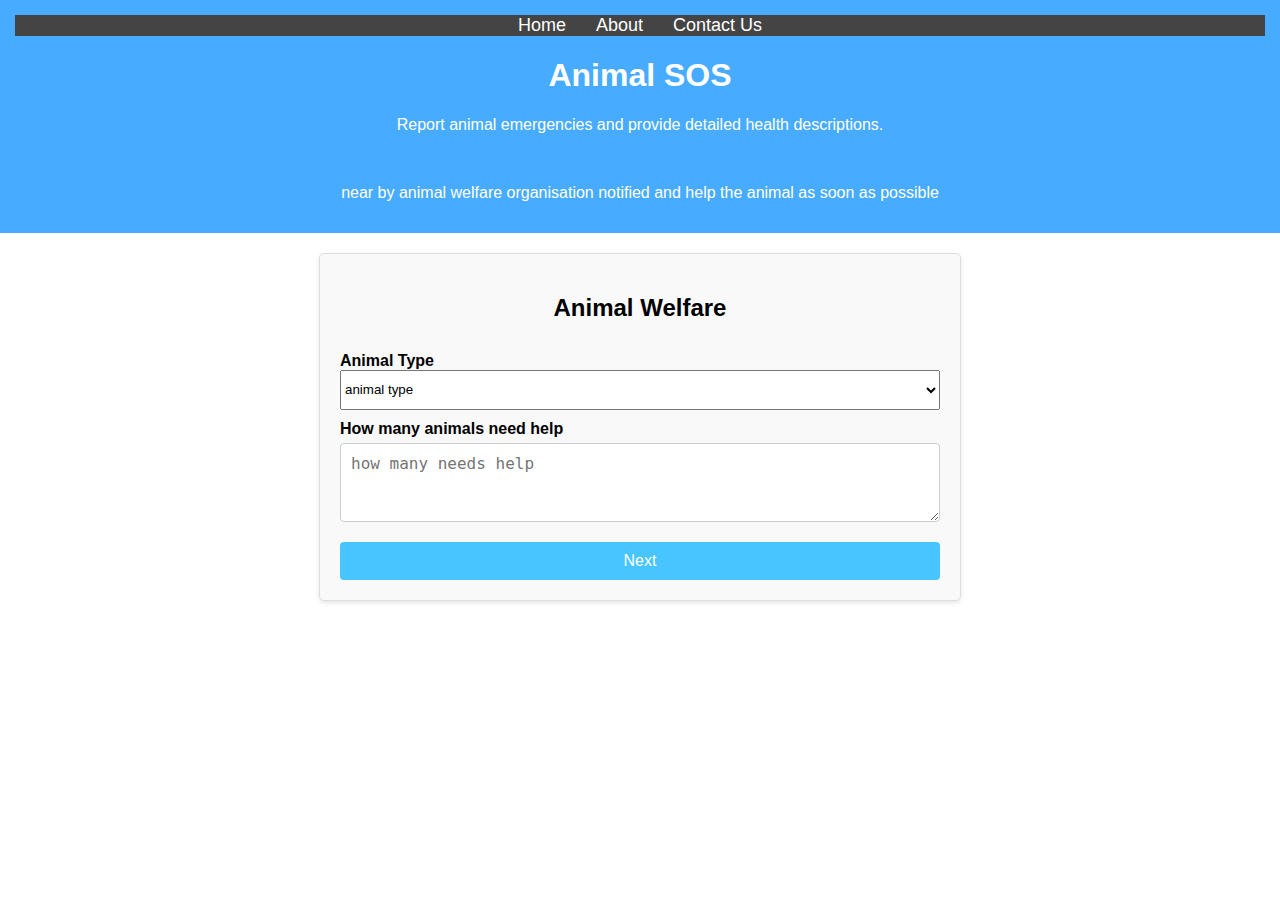
<file: index.html>
<!DOCTYPE html>
<html lang="en">
<head>
  <meta charset="UTF-8">
  <meta name="viewport" content="width=device-width, initial-scale=1.0">
  <title>Animal SOS</title>
  <link rel="stylesheet" href="styles.css">
</head>
<body>
  <style>
    body{
      background-image: url('https://img.freepik.com/free-vector/hand-drawn-animal-rescue-illustration_23-2150219136.jpg?semt=ais_hybrid');
    }
  </style>
  <header>
    <nav>
      <ul class="navbar">
        <li><a href="#home">Home</a></li>
        <li><a href="about.html">About</a></li>
        <li><a href="#contact">Contact Us</a></li>
      </ul>
    </nav>
    <h1>Animal SOS</h1>
    <p>Report animal emergencies and provide detailed health descriptions.</p></br>
     <p> near by animal welfare organisation notified and help the animal as soon as possible
    </p>
  </header>

  <!-- Form Section -->
  <section id="report-form">
    <h2>Animal Welfare</h2>
    

    <form id="animal-health-form" action="next.html" method="get">
     
      <label for="animal-type">Animal Type</label>
      <select id="animal-type" name="animal-type" required>
        <option value="" disabled selected>animal type</option>
        <option value="Dog">Dog</option>
        <option value="Cat">Cat</option>
        <option value="Cow">Cow</option>
        <option value="Bird">Bird</option>
        <option value="Bird">Buffalo</option>
        
      </select>




      <label for="health-description">How many animals need help</label>
      <textarea id="health-description" name="health-description" placeholder="how many needs help" rows="3" required></textarea>

      <button type="submit">Next</button>
    </form>
  </section>

  <script src="script.js"></script>
</body>
</html>
</file>
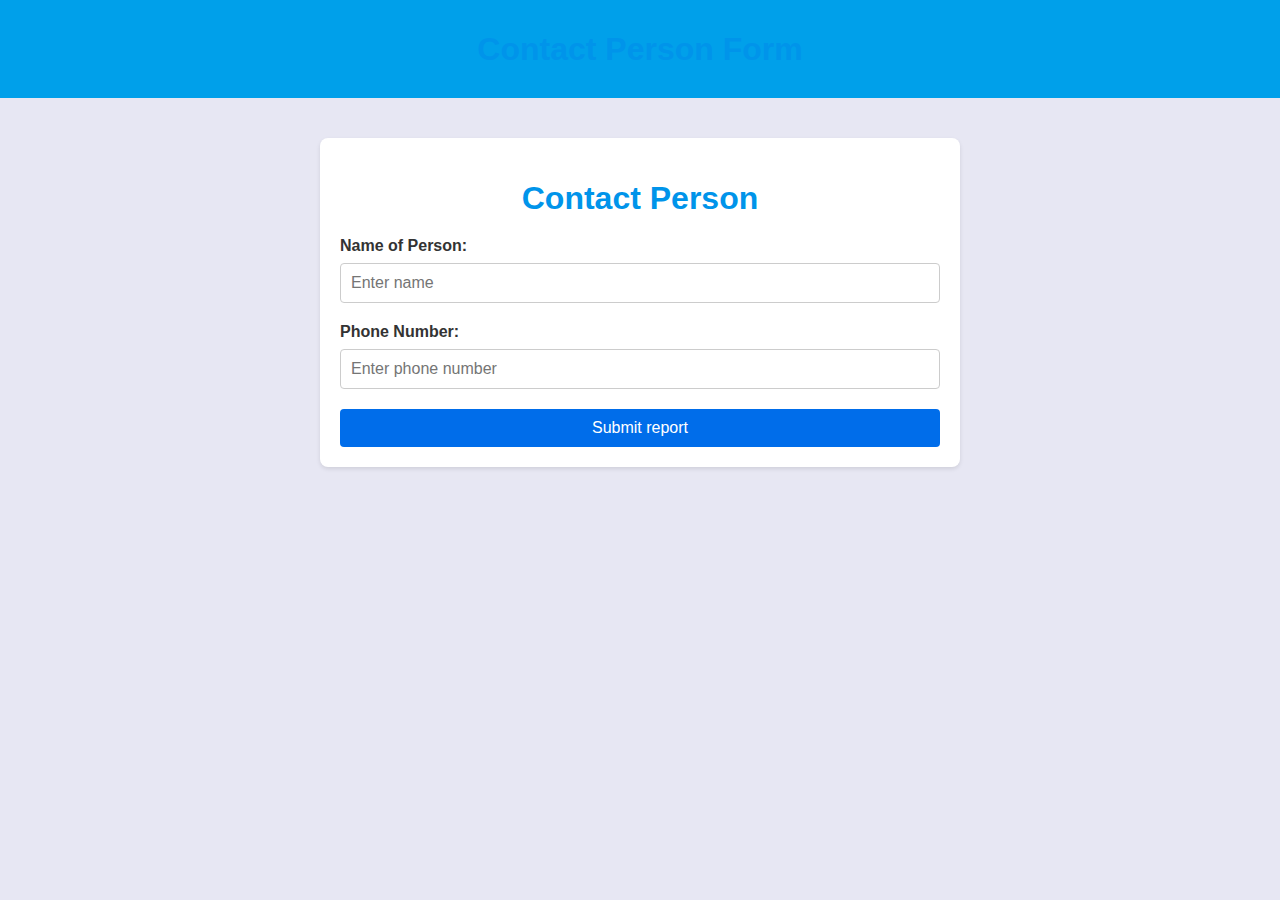
<file: contact.html>
<!DOCTYPE html>
<html lang="en">
<head>
    <meta charset="UTF-8">
    <meta name="viewport" content="width=device-width, initial-scale=1.0">
    <title>Contact Person Form</title>
    <style>
        body {
            font-family: Arial, sans-serif;
            background-color: #e7e7f3;
            margin: 0;
            padding: 0;
            color: #333;
        }

        header {
            background-color: #00a0ea;
            color: white;
            text-align: center;
            padding: 10px 20px;
        }

        main {
            max-width: 600px;
            margin: 40px auto;
            padding: 20px;
            background: white;
            border-radius: 8px;
            box-shadow: 0 2px 4px rgba(0, 0, 0, 0.1);
        }

        h1 {
            text-align: center;
            color: #0094ea;
            margin-bottom: 20px;
        }

        form {
            display: flex;
            flex-direction: column;
        }

        label {
            margin-bottom: 8px;
            font-weight: bold;
        }

        input {
            padding: 10px;
            margin-bottom: 20px;
            border: 1px solid #ccc;
            border-radius: 4px;
            font-size: 16px;
        }

        button {
            padding: 10px;
            background-color: #006dea;
            color: white;
            border: none;
            border-radius: 4px;
            font-size: 16px;
            cursor: pointer;
        }

        button:hover {
            background-color: #0084d1;
        }
    </style>
</head>
<body>
    <header>
        <h1>Contact Person Form</h1>
    </header>
    <main>
        <h1>Contact Person</h1>
        <form id="contactForm" action="last.html">
            <label for="name">Name of Person:</label>
            <input type="text" id="name" name="name" placeholder="Enter name" required>

            <label for="phone">Phone Number:</label>
            <input type="tel" id="phone" name="phone" placeholder="Enter phone number" pattern="[0-9]{10}" required>

            <button type="submit">Submit report</button>
        </form>
    </main>
</body>
</html>
</file>
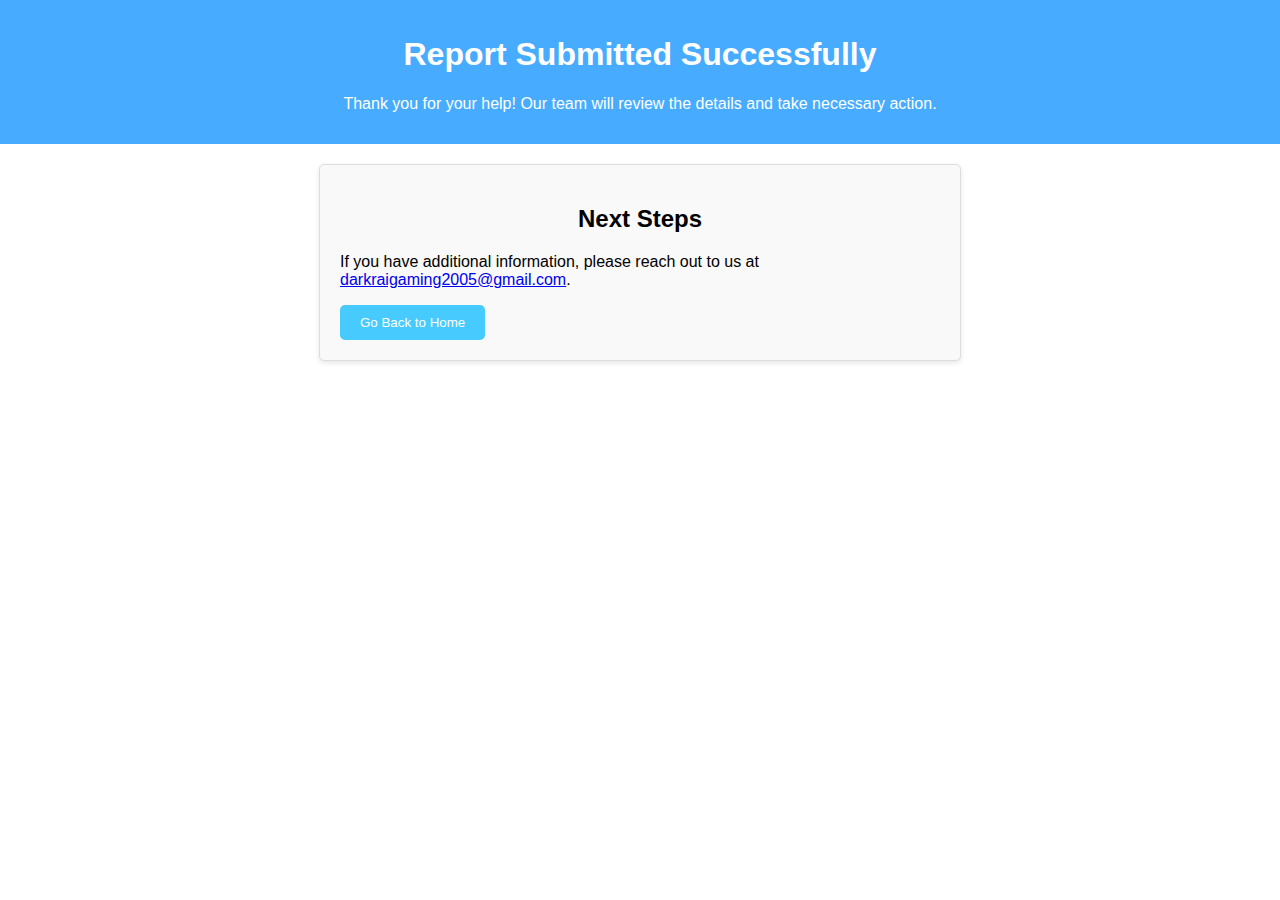
<file: last.html>
<!DOCTYPE html>
<html lang="en">
<head>
  <meta charset="UTF-8">
  <meta name="viewport" content="width=device-width, initial-scale=1.0">
  <title>Animal SOS - Report Submitted</title>
  <link rel="stylesheet" href="styles.css">
</head>
<body>
  <style>
    body{
      background-image: url('https://thumbs.dreamstime.com/b/pets-care-poster-pets-care-poster-children-hugging-dog-cats-thanks-caring-animal-adoption-vector-background-200050268.jpg');
    }
  </style>
  <header>
    <h1>Report Submitted Successfully</h1>
    <p>Thank you for your help! Our team will review the details and take necessary action.</p>
  </header>

  <section>
    <h2>Next Steps</h2>
    <p>If you have additional information, please reach out to us at <a href="mailto:darkraigaming2005@gmail.com">darkraigaming2005@gmail.com</a>.</p>
    <a href="index.html" style="text-decoration: none;">
      <button style="padding: 10px 20px; background-color: #47cbff; color: white; border: none; border-radius: 5px; cursor: pointer;">Go Back to Home</button>
    </a>
  </section>
</body>
</html>
</file>
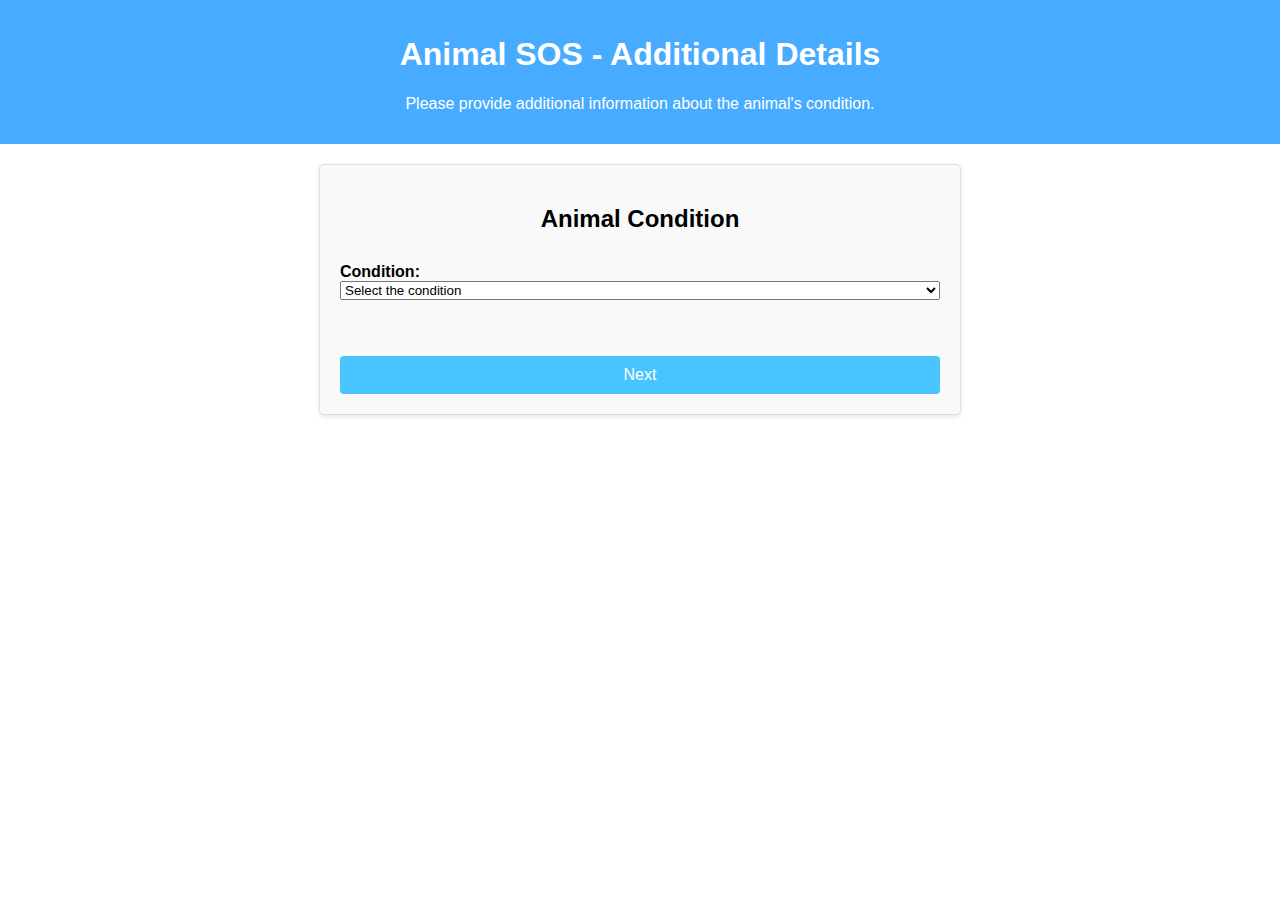
<file: next.html>
<!DOCTYPE html>
<html lang="en">
<head>
  <meta charset="UTF-8">
  <meta name="viewport" content="width=device-width, initial-scale=1.0">
  <title>Animal SOS - Next Step</title>
  <link rel="stylesheet" href="styles.css">
</head>
<body>
  <header>
    <h1>Animal SOS - Additional Details</h1>
    <p>Please provide additional information about the animal's condition.</p>
  </header>

  <section>
    <h2>Animal Condition</h2>
    <form id="animal-condition-form" action="moreinformation.html" method="get">
<style>
  body{
    background-image: url('https://img.freepik.com/free-vector/hand-drawn-animal-rescue-illustration_23-2150219145.jpg');
  }
</style>
      <!-- Animal Condition Dropdown -->
      <label for="animal-condition">Condition:</label>
      <select id="animal-condition" name="animal-condition" required>
        <option value="" disabled selected>Select the condition</option>
       
        <option value="anxious">Anxious</option>
        <option value="aggressive">Aggressive</option>
        <option value="injured">Injured</option>
        <option value="sick">Sick</option>
        <option value="good">unknown</option>
      </select><br><br>

      <!-- Next Button -->
      <button type="submit">Next</button>
    </form>
  </section>
</body>
</html>
</file>
<file: styles.css>
body {
    margin: 0;
    font-family: Arial, sans-serif;
  }
  
  header {
    background-color: #47acff;
    color: white;
    padding: 15px;
    text-align: center;
  }
  
  .navbar {
    display: flex;
    justify-content: center;
    list-style: none;
    padding: 0;
    margin: 0 0 10px;
    background-color: #444;
  }
  
  .navbar li {
    margin: 0 15px;
  }
  
  .navbar a {
    color: white;
    text-decoration: none;
    font-size: 18px;
  }
  
  .navbar a:hover {
    text-decoration: underline;
  }
  
  section {
    padding: 20px;
    margin: 20px auto;
    max-width: 600px;
    background-color: #f9f9f9;
    border: 1px solid #ddd;
    border-radius: 5px;
    box-shadow: 0 2px 5px rgba(0, 0, 0, 0.1);
  }
  
  section h2 {
    text-align: center;
  }
  
  form {
    display: flex;
    flex-direction: column;
  }
  
  form label {
    margin-top: 10px;
    font-weight: bold;
  }
  
  form input,
  form textarea {
    padding: 10px;
    margin-top: 5px;
    font-size: 16px;
    border: 1px solid #ccc;
    border-radius: 4px;
  }
  
  form button {
    margin-top: 20px;
    padding: 10px;
    font-size: 16px;
    background-color: #47c5ff;
    color: white;
    border: none;
    border-radius: 4px;
    cursor: pointer;
  }
  
  form button:hover {
    background-color: #3e94e5;
  }
  #animal-type{
    height: 40px;
    
  }
</file>
